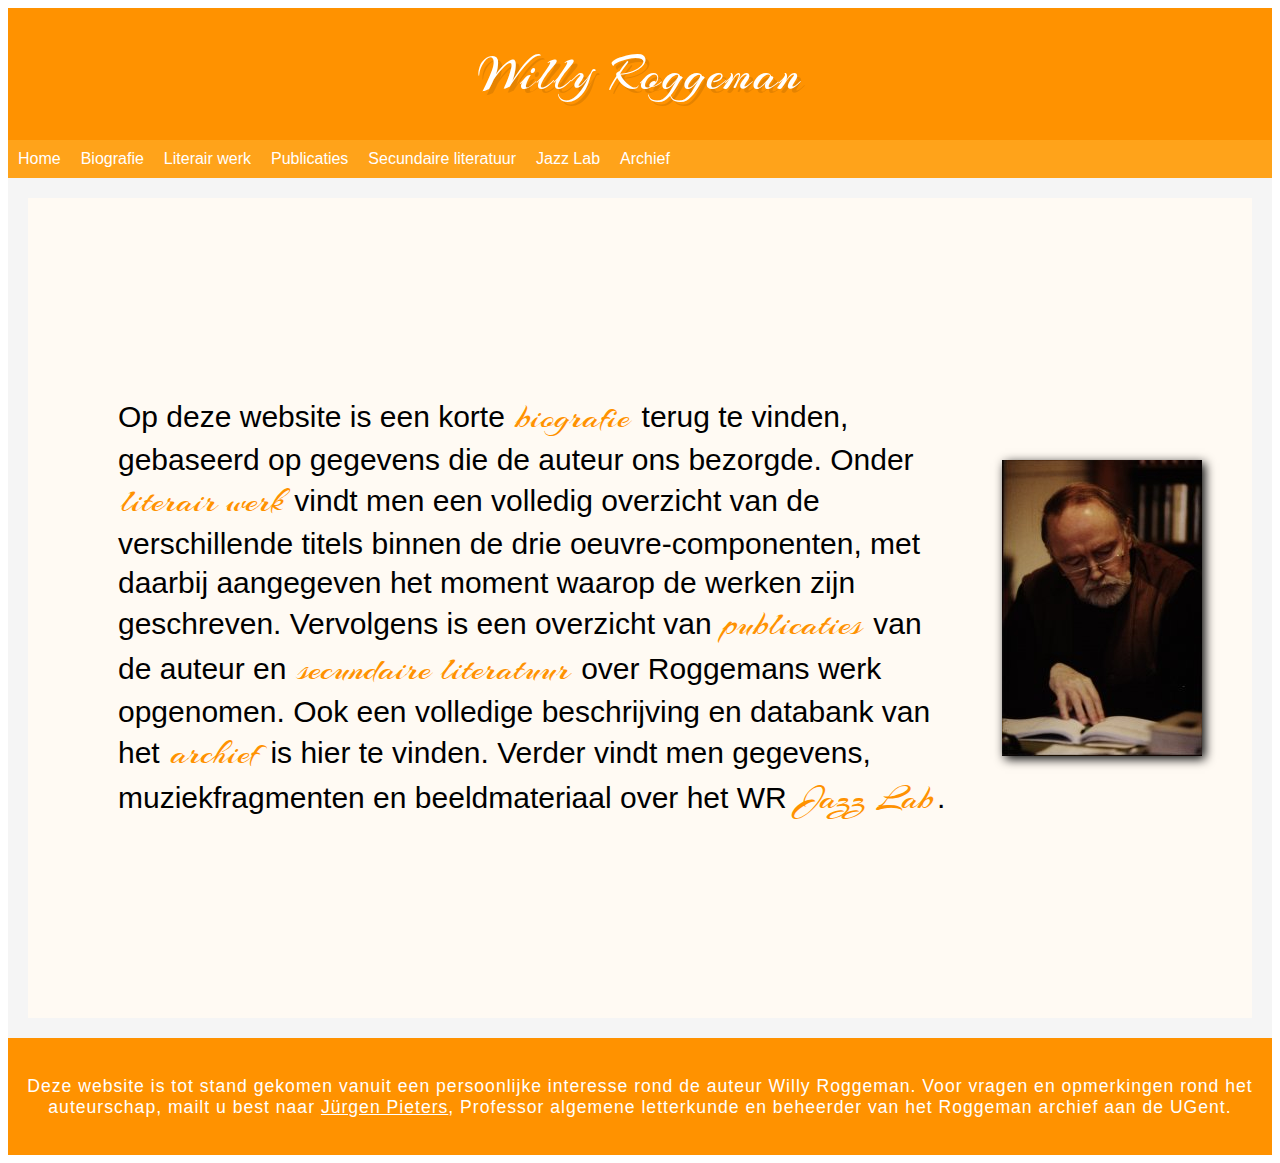
<file: index.html>
<!-- DOCTYPE html -->

<html>

<head>
    <title>Willy Roggeman</title>
    <meta name="viewport" content="width=device-width, initial-scale=1.0">
    <link rel="stylesheet" href="style.css">
    <link href='http://fonts.googleapis.com/css?family=Arizonia' rel='stylesheet' type='text/css'>
</head>

<body>

    <main id='main'>

        <div class="background">

            <header id="top">
                <h1 id='title'>Willy Roggeman</h1>
                <nav class="navbar">
                    <ul class="navbar-ul">
                        <li><a href="index.html">Home</a></li>
                        <li><a href="biografie.html">Biografie</a></li>
                        <li><a href="literair.html">Literair werk</a></li>
                        <li><a href="publicaties.html">Publicaties</a></li>
                        <li><a href="secundaire literatuur.html">Secundaire literatuur</a></li>
                        <li><a href="jazzlab.html">Jazz Lab</a></li>
                        <li><a href="http://www.nederlandseliteratuur.ugent.be/file/124">Archief</a></li>
                    </ul>
                </nav>
            </header>

            <div class='container'>
                <p class="info">
                    Op deze website is een korte <a href="biografie.html" class="links">biografie</a> terug te vinden, gebaseerd op gegevens die de auteur ons bezorgde.
                    Onder <a href="literair.html" class="links">literair werk</a> vindt men een volledig overzicht van de verschillende titels binnen de drie oeuvre-componenten, met daarbij aangegeven het moment waarop de werken zijn geschreven.
                    Vervolgens is een overzicht van <a href="publicaties.html" class="links">publicaties</a> van de auteur en <a href="secundaire literatuur.html" class="links">secundaire literatuur</a> over Roggemans werk opgenomen. Ook een volledige beschrijving en databank van het <a href="http://www.nederlandseliteratuur.ugent.be/file/124" class="links">archief</a> is hier te vinden.
                    Verder vindt men gegevens, muziekfragmenten en beeldmateriaal over het WR <a href="jazzlab.html" class="links">Jazz Lab</a>.</p>
                <img src="willyroggeman.jpg" id='image'>

            </div>

            <footer>
                <p>Deze website is tot stand gekomen vanuit een persoonlijke interesse rond de auteur Willy Roggeman. Voor vragen en opmerkingen rond het auteurschap, mailt u best naar <a href="mailto:jurgen.pieters@ugent.be">Jürgen Pieters</a>, Professor algemene letterkunde en beheerder van het Roggeman archief aan de UGent.</p>
            </footer>
        </div>
    </main>
</body>

</html>
</file>
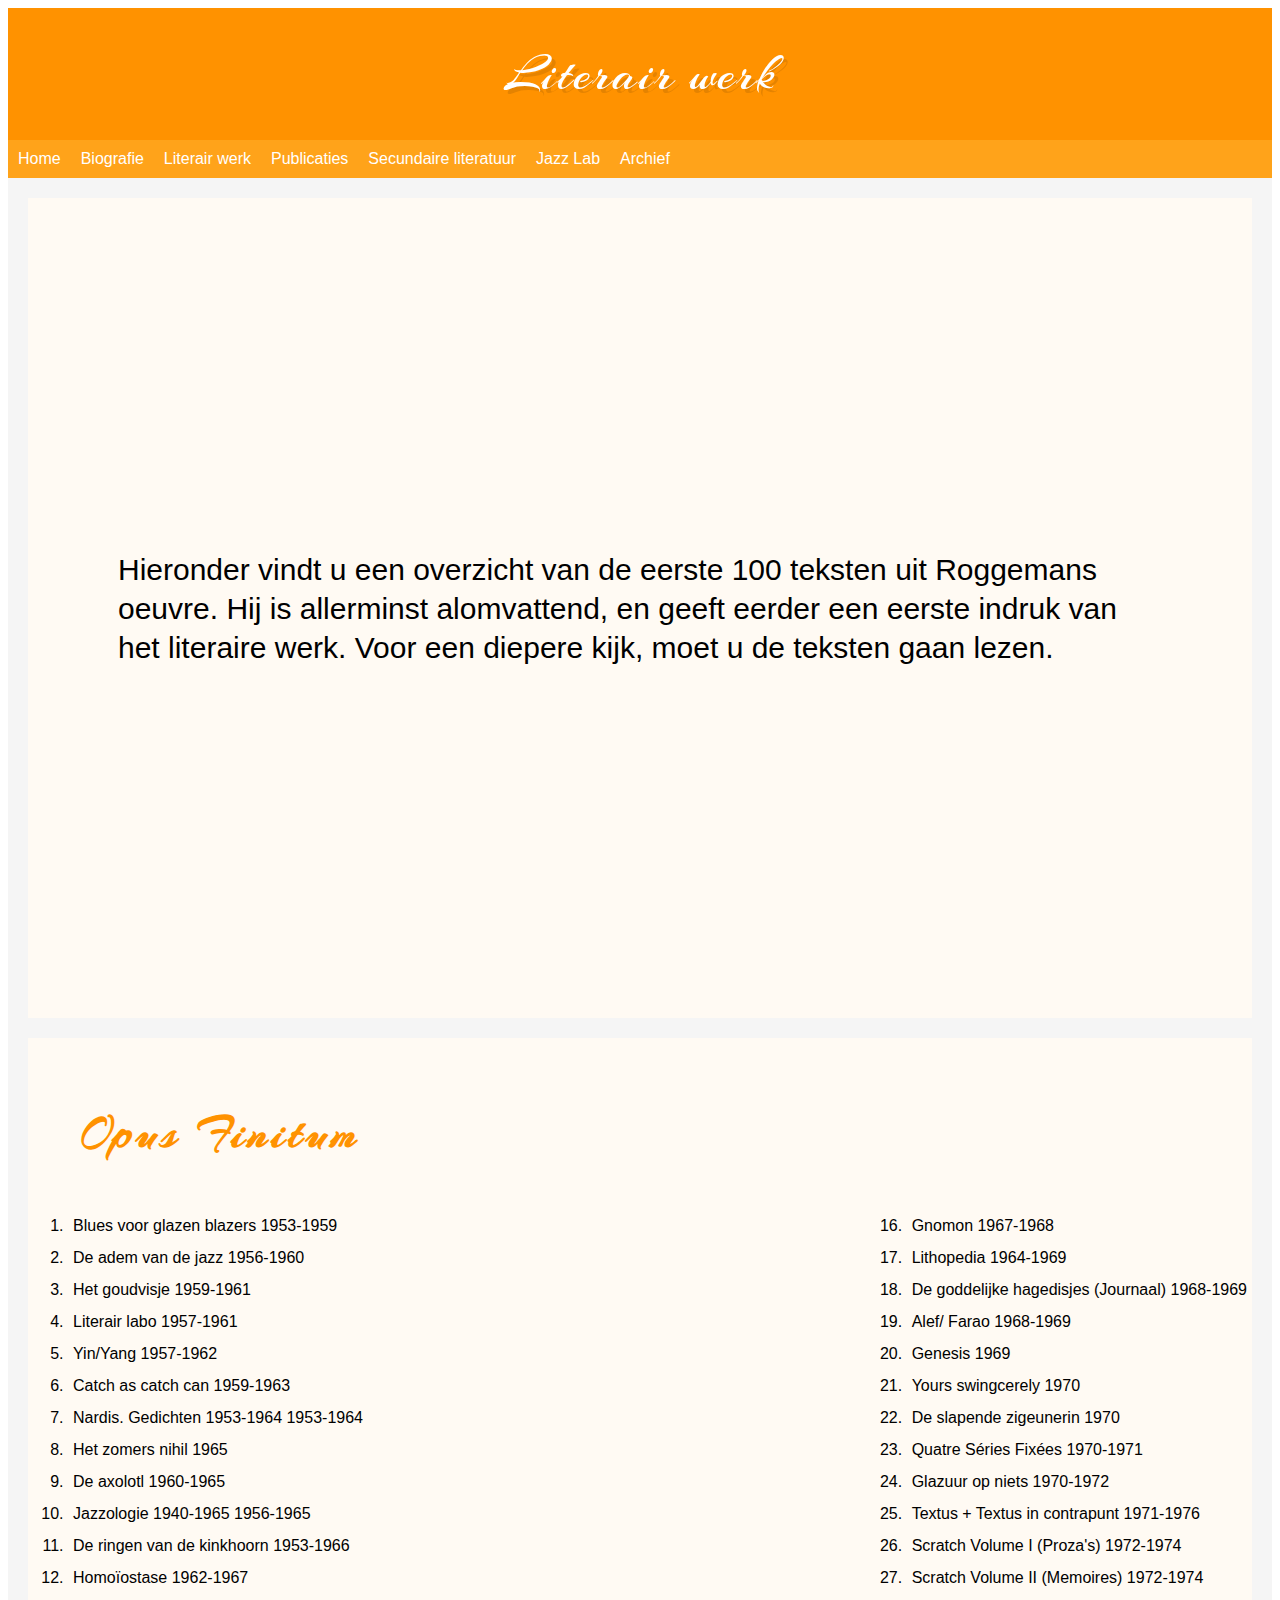
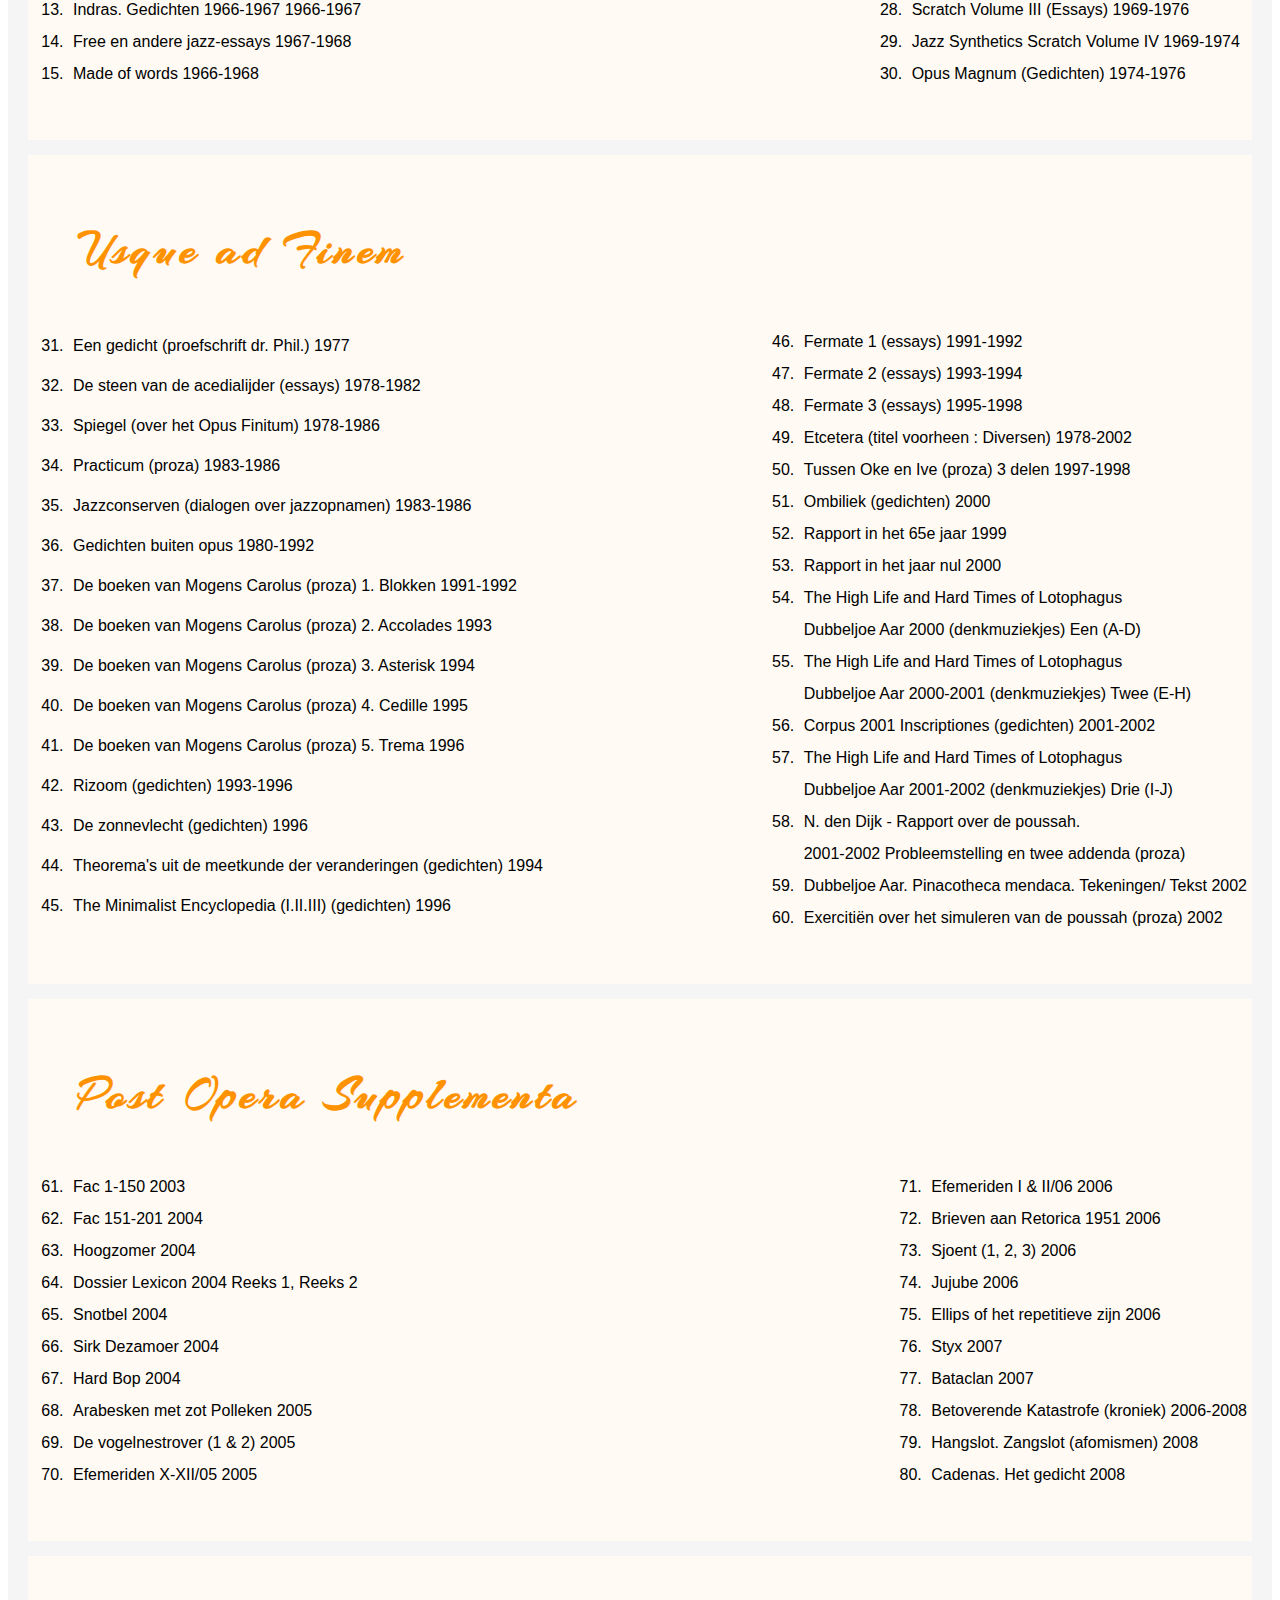
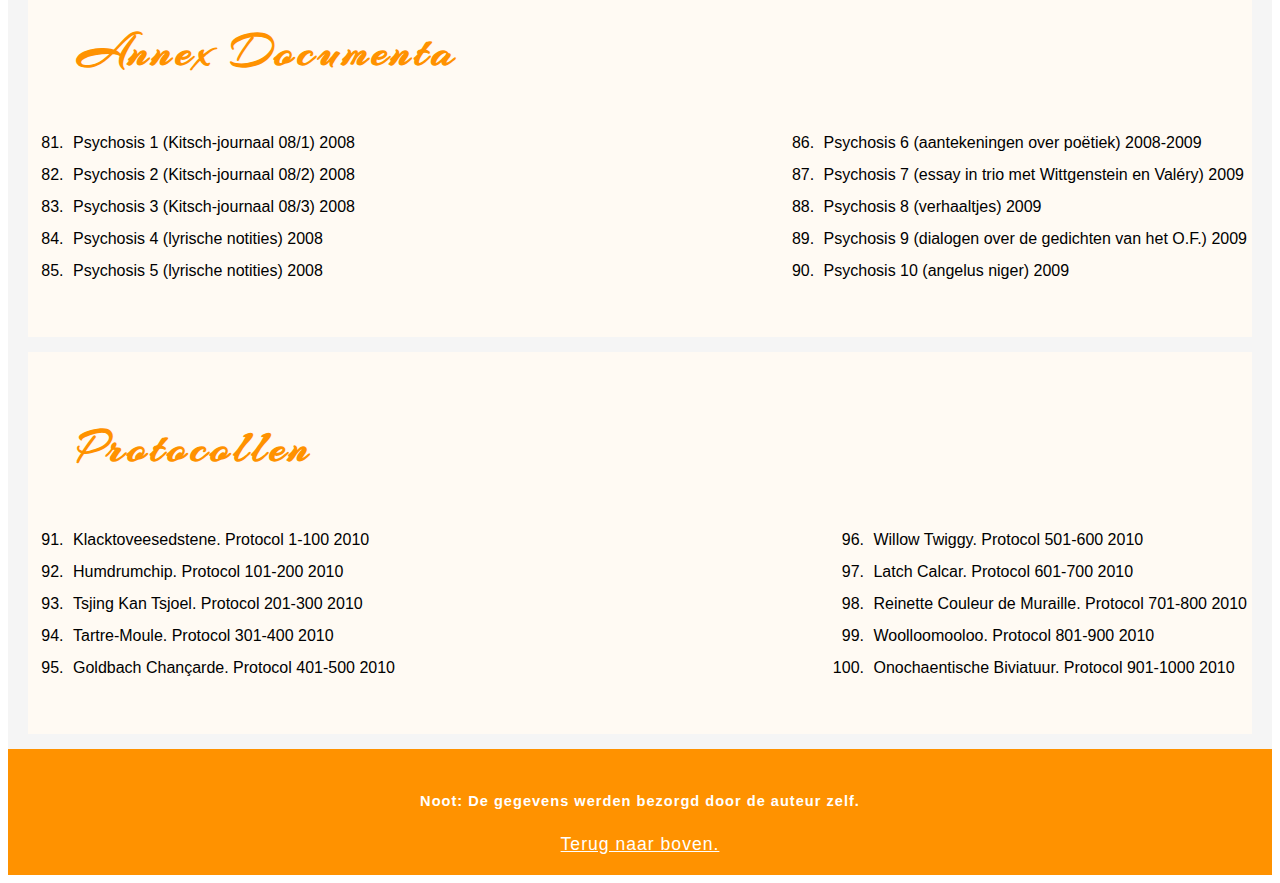
<file: literair.html>
<!-- DOCTYPE html -->

<html>

<head>
    <title>Willy Roggeman: literair werk</title>
    <meta name="viewport" content="width=device-width, initial-scale=1.0">
    <link rel="stylesheet" href="style.css">
    <link href='http://fonts.googleapis.com/css?family=Arizonia' rel='stylesheet' type='text/css'>
</head>

<body>

    <main id='main'>

        <div class="background">

            <header id="top">
                <h1 id='title'>Literair werk</h1>
                <nav class="navbar">
                    <ul class="navbar-ul">
                        <li><a href="index.html">Home</a></li>
                        <li><a href="biografie.html">Biografie</a></li>
                        <li><a href="literair.html">Literair werk</a></li>
                        <li><a href="#contact">Publicaties</a></li>
                        <li><a href="#contact">Secundaire literatuur</a></li>
                        <li><a href="#contact">Jazz Lab</a></li>
                        <li><a href="http://www.nederlandseliteratuur.ugent.be/file/124">Archief</a></li>
                    </ul>
                </nav>
            </header>

            <div class='container'>
                <p class="info">Hieronder vindt u een overzicht van de eerste 100 teksten uit Roggemans oeuvre. Hij is allerminst alomvattend, en geeft eerder een eerste indruk van het literaire werk. Voor een diepere kijk, moet u de teksten gaan lezen.</p>
            </div>

            <div class='literatuur'>
                <span class="headings">
                    <h3>Opus Finitum</h3>
                </span>
                <ol class="olist">
                    <div class="list-links">
                        <li>Blues voor glazen blazers 1953-1959</li>
                        <li>De adem van de jazz 1956-1960</li>
                        <li>Het goudvisje 1959-1961</li>
                        <li>Literair labo 1957-1961</li>
                        <li>Yin/Yang 1957-1962</li>
                        <li>Catch as catch can 1959-1963</li>
                        <li>Nardis. Gedichten 1953-1964 1953-1964</li>
                        <li>Het zomers nihil 1965</li>
                        <li>De axolotl 1960-1965</li>
                        <li>Jazzologie 1940-1965 1956-1965</li>
                        <li>De ringen van de kinkhoorn 1953-1966</li>
                        <li>Homoïostase 1962-1967</li>
                        <li>Indras. Gedichten 1966-1967 1966-1967</li>
                        <li>Free en andere jazz-essays 1967-1968</li>
                        <li>Made of words 1966-1968</li>
                    </div>
                    <div class="list-rechts">
                        <li>Gnomon 1967-1968</li>
                        <li>Lithopedia 1964-1969</li>
                        <li>De goddelijke hagedisjes (Journaal) 1968-1969</li>
                        <li>Alef/ Farao 1968-1969</li>
                        <li>Genesis 1969</li>
                        <li>Yours swingcerely 1970</li>
                        <li>De slapende zigeunerin 1970</li>
                        <li>Quatre Séries Fixées 1970-1971</li>
                        <li>Glazuur op niets 1970-1972</li>
                        <li>Textus + Textus in contrapunt 1971-1976</li>
                        <li>Scratch Volume I (Proza's) 1972-1974</li>
                        <li>Scratch Volume II (Memoires) 1972-1974</li>
                        <li>Scratch Volume III (Essays) 1969-1976</li>
                        <li>Jazz Synthetics Scratch Volume IV 1969-1974</li>
                        <li>Opus Magnum (Gedichten) 1974-1976</li>
                    </div>
                </ol>
            </div>

            <div class='literatuur'>
                <span class="headings">
                    <h3>Usque ad Finem</h3>
                </span>
                <ol class="olist" start="31">
                    <div class="list-links" id="usqlinks">
                        <li>Een gedicht (proefschrift dr. Phil.) 1977</li>
                        <li>De steen van de acedialijder (essays) 1978-1982</li>
                        <li>Spiegel (over het Opus Finitum) 1978-1986</li>
                        <li>Practicum (proza) 1983-1986</li>
                        <li>Jazzconserven (dialogen over jazzopnamen) 1983-1986</li>
                        <li>Gedichten buiten opus 1980-1992</li>
                        <li>De boeken van Mogens Carolus (proza) 1. Blokken 1991-1992</li>
                        <li>De boeken van Mogens Carolus (proza) 2. Accolades 1993</li>
                        <li>De boeken van Mogens Carolus (proza) 3. Asterisk 1994</li>
                        <li>De boeken van Mogens Carolus (proza) 4. Cedille 1995</li>
                        <li>De boeken van Mogens Carolus (proza) 5. Trema 1996</li>
                        <li>Rizoom (gedichten) 1993-1996</li>
                        <li>De zonnevlecht (gedichten) 1996</li>
                        <li>Theorema's uit de meetkunde der veranderingen (gedichten) 1994</li>
                        <li>The Minimalist Encyclopedia (I.II.III) (gedichten) 1996</li>
                    </div>
                    <div class="list-rechts">
                        <li>Fermate 1 (essays) 1991-1992</li>
                        <li>Fermate 2 (essays) 1993-1994</li>
                        <li>Fermate 3 (essays) 1995-1998</li>
                        <li>Etcetera (titel voorheen : Diversen) 1978-2002</li>
                        <li>Tussen Oke en Ive (proza) 3 delen 1997-1998</li>
                        <li>Ombiliek (gedichten) 2000</li>
                        <li>Rapport in het 65e jaar 1999</li>
                        <li>Rapport in het jaar nul 2000</li>
                        <li>The High Life and Hard Times of Lotophagus <br>Dubbeljoe Aar 2000 (denkmuziekjes) Een (A-D)
                        </li>
                        <li>The High Life and Hard Times of Lotophagus <br>Dubbeljoe Aar 2000-2001 (denkmuziekjes) Twee
                            (E-H)</li>
                        <li>Corpus 2001 Inscriptiones (gedichten) 2001-2002</li>
                        <li>The High Life and Hard Times of Lotophagus <br>Dubbeljoe Aar 2001-2002 (denkmuziekjes) Drie
                            (I-J)</li>
                        <li>N. den Dijk - Rapport over de poussah. <br>2001-2002 Probleemstelling en twee addenda
                            (proza)</li>
                        <li>Dubbeljoe Aar. Pinacotheca mendaca. Tekeningen/ Tekst 2002</li>
                        <li>Exercitiën over het simuleren van de poussah (proza) 2002</li>
                    </div>
                </ol>
            </div>

            <div class='prize'>
                <span class="headings">
                    <h3>Post Opera Supplementa</h3>
                </span>
                <ol class="olist" start="61">
                    <div class="list-links">
                        <li>Fac 1-150 2003</li>
                        <li>Fac 151-201 2004</li>
                        <li>Hoogzomer 2004</li>
                        <li>Dossier Lexicon 2004 Reeks 1, Reeks 2</li>
                        <li>Snotbel 2004</li>
                        <li>Sirk Dezamoer 2004</li>
                        <li>Hard Bop 2004</li>
                        <li>Arabesken met zot Polleken 2005</li>
                        <li>De vogelnestrover (1 & 2) 2005</li>
                        <li>Efemeriden X-XII/05 2005</li>
                    </div>
                    <div class="list-middel"></div>
                    <div class="list-rechts">
                        <li>Efemeriden I & II/06 2006</li>
                        <li>Brieven aan Retorica 1951 2006</li>
                        <li>Sjoent (1, 2, 3) 2006</li>
                        <li>Jujube 2006</li>
                        <li>Ellips of het repetitieve zijn 2006</li>
                        <li>Styx 2007</li>
                        <li>Bataclan 2007</li>
                        <li>Betoverende Katastrofe (kroniek) 2006-2008</li>
                        <li>Hangslot. Zangslot (afomismen) 2008</li>
                        <li>Cadenas. Het gedicht 2008</li>
                    </div>
                </ol>
            </div>

            <div class='prize'>
                <span class="headings">
                    <h3>Annex Documenta</h3>
                </span>
                <ol class="olist" start="81">
                    <div class="list-links">
                        <li>Psychosis 1 (Kitsch-journaal 08/1) 2008</li>
                        <li>Psychosis 2 (Kitsch-journaal 08/2) 2008</li>
                        <li>Psychosis 3 (Kitsch-journaal 08/3) 2008</li>
                        <li>Psychosis 4 (lyrische notities) 2008</li>
                        <li>Psychosis 5 (lyrische notities) 2008</li>
                    </div>
                    <div class="list-middel"></div>
                    <div class="list-rechts">
                        <li>Psychosis 6 (aantekeningen over poëtiek) 2008-2009</li>
                        <li>Psychosis 7 (essay in trio met Wittgenstein en Valéry) 2009</li>
                        <li>Psychosis 8 (verhaaltjes) 2009</li>
                        <li>Psychosis 9 (dialogen over de gedichten van het O.F.) 2009</li>
                        <li>Psychosis 10 (angelus niger) 2009</li>
                    </div>
                </ol>
            </div>

            <div class='prize'>
                <span class="headings">
                    <h3>Protocollen</h3>
                </span>
                <ol class="olist" start="91">
                    <div class="list-links">
                        <li>Klacktoveesedstene. Protocol 1-100 2010</li>
                        <li>Humdrumchip. Protocol 101-200 2010</li>
                        <li>Tsjing Kan Tsjoel. Protocol 201-300 2010</li>
                        <li>Tartre-Moule. Protocol 301-400 2010</li>
                        <li>Goldbach Chançarde. Protocol 401-500 2010</li>
                    </div>
                    <div class="list-middel"></div>
                    <div class="list-rechts">
                        <li>Willow Twiggy. Protocol 501-600 2010</li>
                        <li>Latch Calcar. Protocol 601-700 2010</li>
                        <li>Reinette Couleur de Muraille. Protocol 701-800 2010</li>
                        <li>Woolloomooloo. Protocol 801-900 2010</li>
                        <li>Onochaentische Biviatuur. Protocol 901-1000 2010</li>
                    </div>
                </ol>
            </div>

            <footer>
                <h5>Noot: De gegevens werden bezorgd door de auteur zelf. </h5>
                <a href="#top" alt="Omhoog">Terug naar boven.</a>
            </footer>
        </div>
    </main>
</body>

</html>
</file>
<file: style.css>
body {
  font-family: Arial, Helvetica, sans-serif;
}

.background {
  background-color: whitesmoke;
  z-index: 0;
}

header, footer {
  background-color: #FF9200;
  display: inline-block;
  width: 100%;
  color: white;
  text-align: center;
}

header, footer a {
  color: white;
}

#title {
  font: 50px/1.3 'Arizonia', Helvetica, sans-serif;
  letter-spacing: 2px;
  text-shadow: 4px 4px 0px rgba(0, 0, 0, 0.1);
}

.container {
  display: flex;
  height: 80vh;
  background-color: rgb(255, 250, 243);
  margin: 20;
  padding: 50;
  align-items: center;
}

a.links {
  color: #FF9200;
  font-style: italic;
  text-decoration: none;
  font: 200 1.2em 'Arizonia', Helvetica, sans-serif;
  padding: 3;
}

.info {
  font-size: 30px;
  font-size: 3.5vw 3.5vh;
  padding: 40;
  line-height: 1.3;
}

img {
  max-width: 100%;
  height: auto;
  box-shadow: 3px 3px 10px;
}

.headings {
  font: 500 2.5em 'Arizonia', Helvetica, sans-serif;
  letter-spacing: 4px;
  margin-left: 50;
  padding-top: 20px;
  margin-bottom: 0;
  display: block;
  text-align: left;
  color: #FF9200;
}

.bio, .pro, .prize, .literatuur {
  margin: 15 20;
  background-color: rgb(255, 250, 243);
}

.list {
  display: block;
  list-style: none;
  border-radius: 30px;
  margin: auto;
  padding-bottom: 50;
}

.list li {
  text-align: left;
  line-height: 2;
}

.olist {
  display: flex;
  flex-direction: row;
  justify-content: space-between;
  align-items: stretch;
  margin: 0;
  padding-bottom: 50;
}

.olist li {
  text-align: left;
  line-height: 2;
  padding: 0 5;
}

#usqlinks li {
  line-height: 2.5;
}

footer {
  padding: 20 0;
  margin: 0;
  font-size: 1.1em;
  letter-spacing: 1px;
}

.navbar-ul {
  list-style-type: none;
  margin: 0;
  padding: 0;
  background-color: hsl(36, 100%, 55%);
  overflow: hidden;
}

.navbar li {
  display: inline;
}

.navbar-ul a {
  float: left;
  padding: 10;
  text-decoration: none;
  color: white;
}

nav a:hover {
  background-color: hsl(36, 100%, 40%);
}

@media only screen and (max-width: 700px) {
  .list li {
    line-height: 3;
    font-size: .8em;
  }
  .headings {
    text-align: center;
  }
}
</file>
